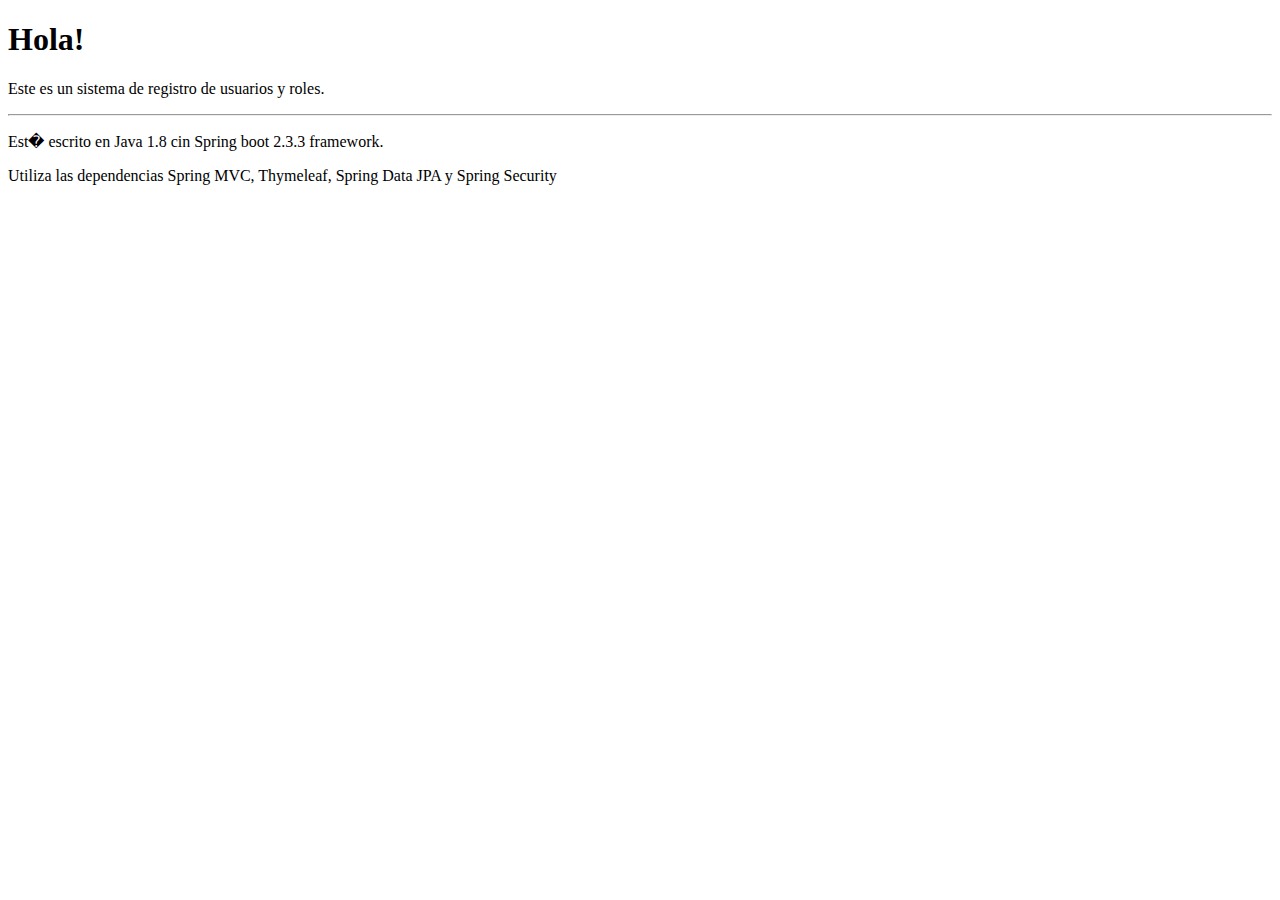
<file: sesioncuatro/src/main/resources/templates/index.html>
<!DOCTYPE html>
<html lang="es">
<head>
	<div th:replace="./fragments/header :: header-css" />
	<title>P�gina principal del sistema</title>
</head>
<body>
	<div class="container-fluid" >
	<div th:replace="./fragments/header :: header" />
	<div class="jumbotron" >
		<h1 class="display-4">Hola!</h1>
		<p class="lead">Este es un sistema de registro de usuarios y roles.</p>
		<hr class="my-4"/>
		<p>Est� escrito en Java 1.8 cin Spring boot 2.3.3 framework.</p>
		<p>Utiliza las dependencias Spring MVC, Thymeleaf, Spring Data JPA y Spring Security</p>
	</div>	
	</div>
	<div th:replace="./fragments/footer :: footer" />
</body>
</html>
</file>
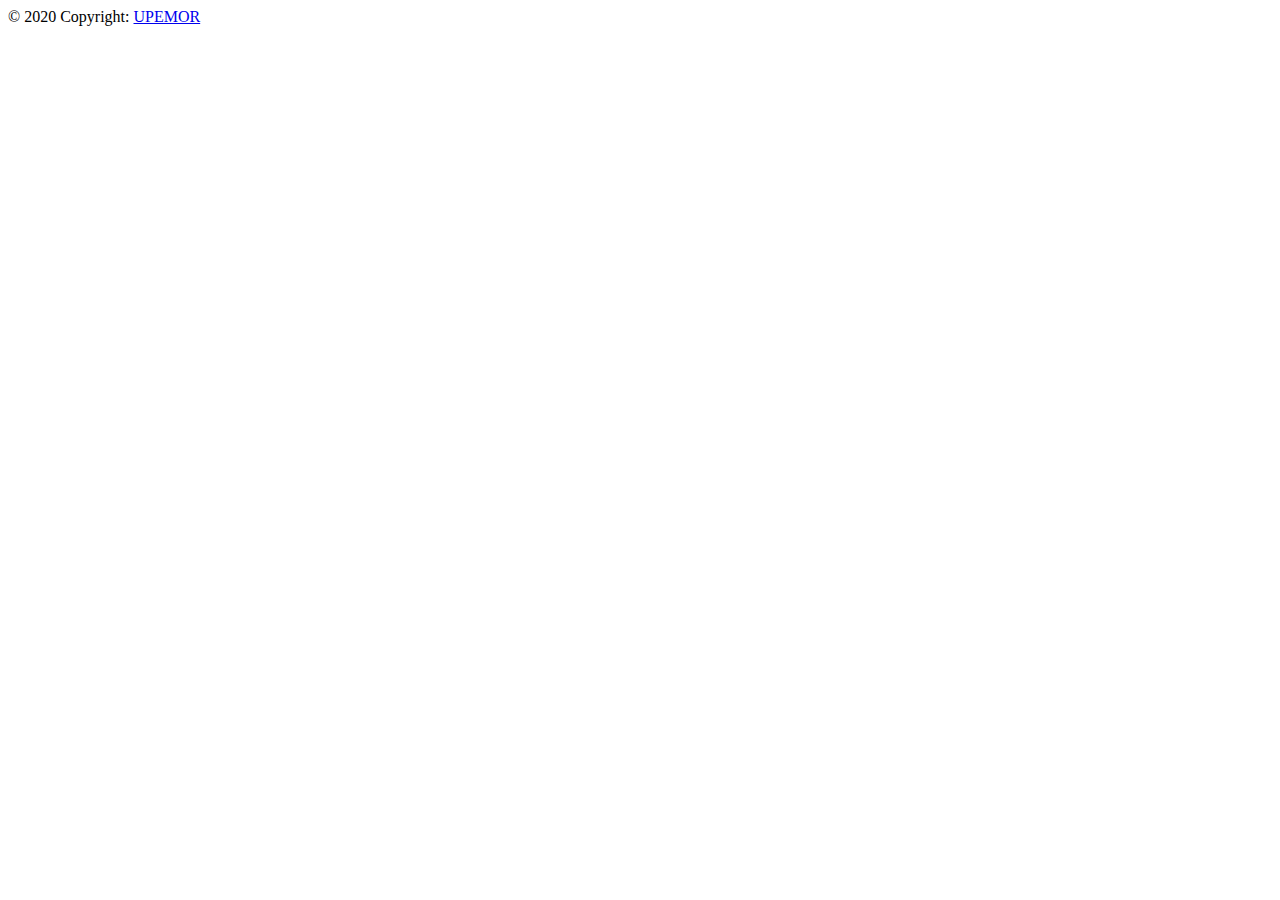
<file: sesioncuatro/src/main/resources/templates/fragments/footer.html>
<html xmlns="http://www.w3.org/1999/xhtml"
	xmlns:th="http://www.thymeleaf.org">
<head>
</head>
<body>
	<div th:fragment="footer">
		<!-- Footer -->
		<footer class="page-footer font-small">

			<!-- Copyright -->
			<div class="footer-copyright text-center py-3">
				© 2020 Copyright: <a href="https://www.upemor.edu.mx/"> UPEMOR</a>
			</div>
			<!-- Copyright -->

		</footer>
		<!-- Footer -->
		<!-- Bootstrap JS  -->
		<script src="https://code.jquery.com/jquery-3.5.1.slim.min.js"
			integrity="sha384-DfXdz2htPH0lsSSs5nCTpuj/zy4C+OGpamoFVy38MVBnE+IbbVYUew+OrCXaRkfj"
			crossorigin="anonymous"></script>
		<script
			src="https://cdn.jsdelivr.net/npm/popper.js@1.16.1/dist/umd/popper.min.js"
			integrity="sha384-9/reFTGAW83EW2RDu2S0VKaIzap3H66lZH81PoYlFhbGU+6BZp6G7niu735Sk7lN"
			crossorigin="anonymous"></script>
		<script
			src="https://stackpath.bootstrapcdn.com/bootstrap/4.5.2/js/bootstrap.min.js"
			integrity="sha384-B4gt1jrGC7Jh4AgTPSdUtOBvfO8shuf57BaghqFfPlYxofvL8/KUEfYiJOMMV+rV"
			crossorigin="anonymous"></script>
	</div>
</body>
</html>
</file>
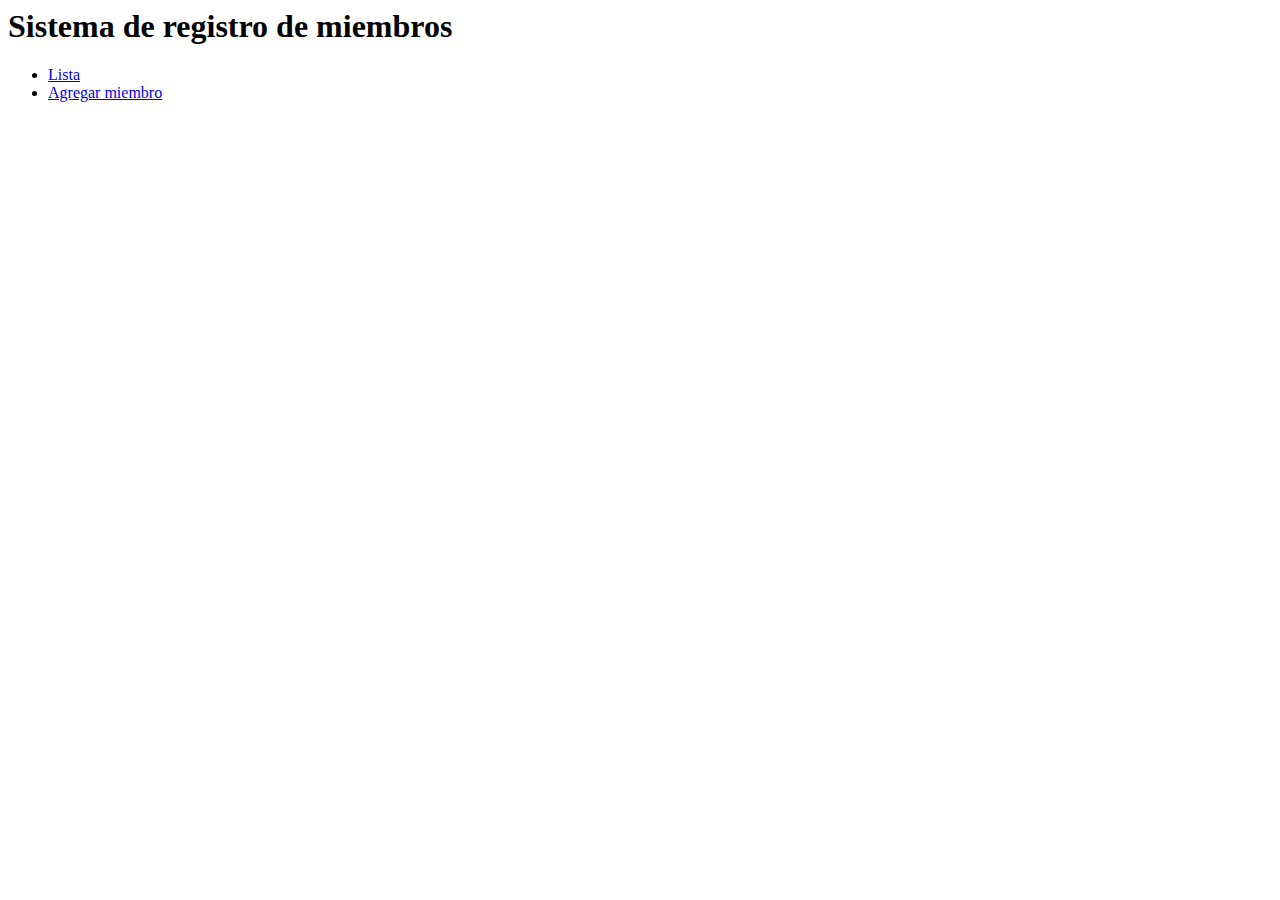
<file: sesioncuatro/src/main/resources/templates/fragments/membersmenu.html>
<html xmlns:th="http://www.thymeleaf.org">
<head>
</head>
<body>
	<div th:fragment="menu">
		<h1 class="text-center">Sistema de registro de miembros</h1>
		<ul class="nav justify-content-center">
			<li class="nav-item">
			    <a class="nav-link btn" href="/members/list">Lista</a>
			</li>
			<li class="nav-item">
				<a class="nav-link btn" href="/members/create">Agregar miembro</a>
			</li>
		</ul>
		</div>
	</div>
</body>
</html>
</file>
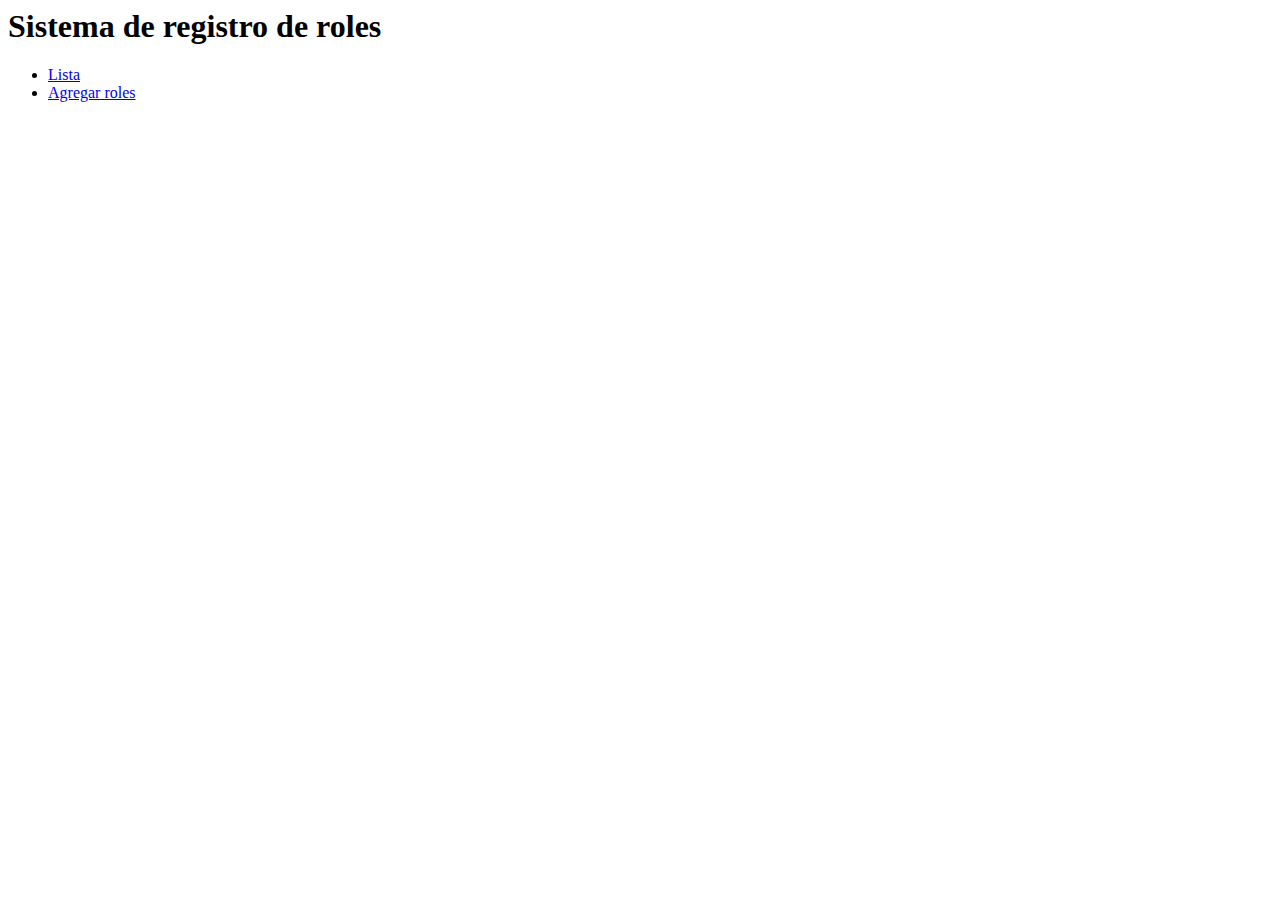
<file: sesioncuatro/src/main/resources/templates/fragments/rolesMenu.html>
<html xmlns:th="http://www.thymeleaf.org">
<head>
</head>
<body>
	<div th:fragment="menu">
		<h1 class="text-center">Sistema de registro de roles</h1>
		<ul class="nav justify-content-center">
			<li class="nav-item">
			    <a class="nav-link btn" href="/roles/list">Lista</a>
			</li>
			<li class="nav-item">
				<a class="nav-link btn" href="/roles/create">Agregar roles</a>
			</li>
		</ul>
		</div>
	</div>
</body>
</html>
</file>
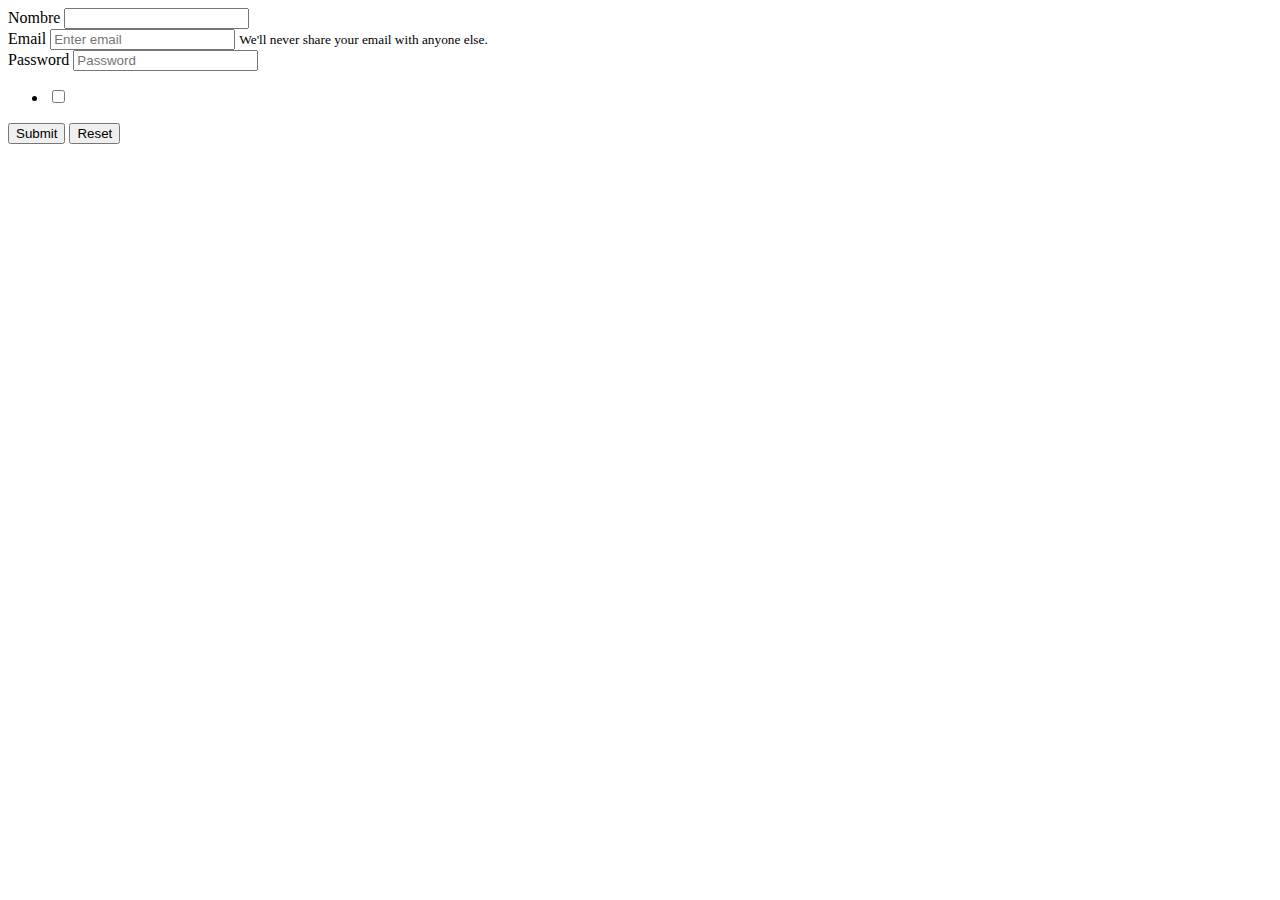
<file: sesioncuatro/src/main/resources/templates/members/create.html>
<!DOCTYPE html>
<html>
<head>
	<div th:replace="./fragments/header :: header-css" />
	<title>Administracion de Miembros</title>
</head>
<body>
	<div class="container-fluid">
	<div th:replace="./fragments/header :: header"/>
	<div th:replace="./fragments/membersmenu :: menu" />
	<form action="#" th:action="@{/members/create}" th:object="${member}" method="post">
		<div class="form-group">
			<label>Nombre</label>
    		<input type="text" class="form-control" th:field="*{name}" />
    	</div>
    	<div class="form-group">
    		<label>Email</label>
        	<input type="email" class="form-control" aria-describedby="emailHelp" placeholder="Enter email" th:field="*{email}" />
        	<small id="emailHelp" class="form-text text-muted">We'll never share your email with anyone else.</small>
        </div>
        <div class="form-group">
        	<label>Password</label>
        	<input type="password" class="form-control" placeholder="Password" th:field="*{password}" /></p>
        </div>
        <div class="form-group">
        	<ul>
		        <li th:each="role : ${roles}">
		            <input type="checkbox" name="roles" th:value="${role.id}"/>
		            <label th:text="${role.name}"></label>
		        </li>
		    </ul>
        </div>
        <input type="submit" class="btn btn-primary" value="Submit" />
        <input type="reset" class="btn btn-secondary" value="Reset" />
    </form>
    </div>
	<div th:replace="./fragments/footer :: footer" />
</body>
</html>
</file>
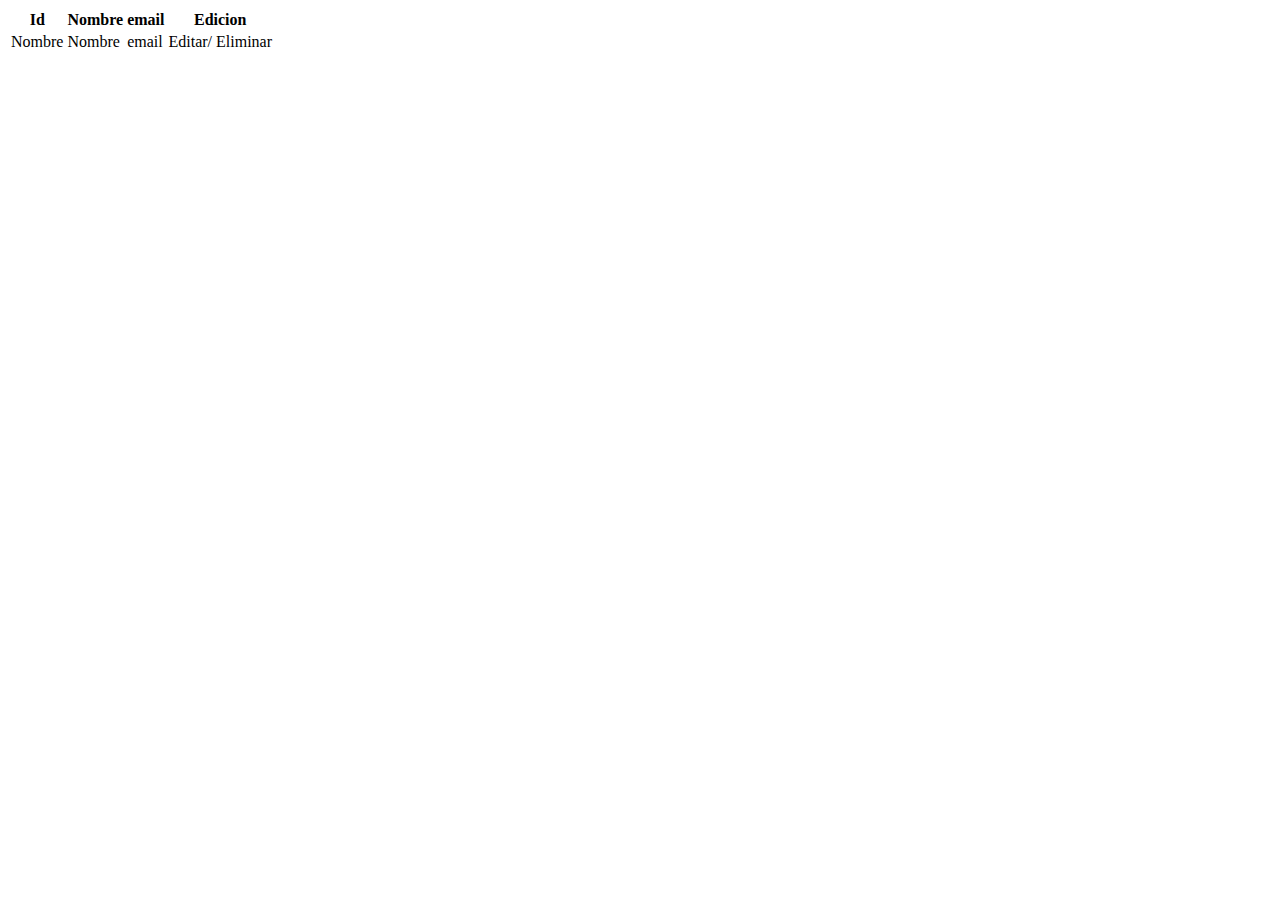
<file: sesioncuatro/src/main/resources/templates/members/list.html>
<!DOCTYPE html>
<html lang="es">
	<head>
		<div th:replace="./fragments/header :: header-css"/>
		<title>Lista de miembros</title>
	</head>
	<body>
		<div class="container-fluid">
		  	<div th:replace="./fragments/header :: header"/>
			<div th:replace="./fragments/membersmenu :: menu" />
				<table class="table">
					<thead class="thead-light">
			            <tr>
			            	<th scope="col">Id</th>
			                <th scope="col">Nombre</th>
			                <th scope="col">email</th>
			                <th scope="col">Edicion</th>
			            </tr>
			        </thead>
		            <tbody>
			            <tr th:each="member : ${members}">
			            	<td th:text="${member.id}">Nombre</td>
			                <td th:text="${member.name}">Nombre</td>
			                <td th:text="${member.email}">email</td>
			                <td>
			                	<a th:href="@{/members/update/{id}(id=${member.id})}">Editar</a>/
			                	<a th:href="@{/members/delete/{id}(id=${member.id})}">Eliminar</a>
			                </td>
			            </tr>
		            </tbody>
		        </table>
		  <div th:replace="./fragments/footer :: footer"/>
		</div>	
	</body>
</html>
</file>
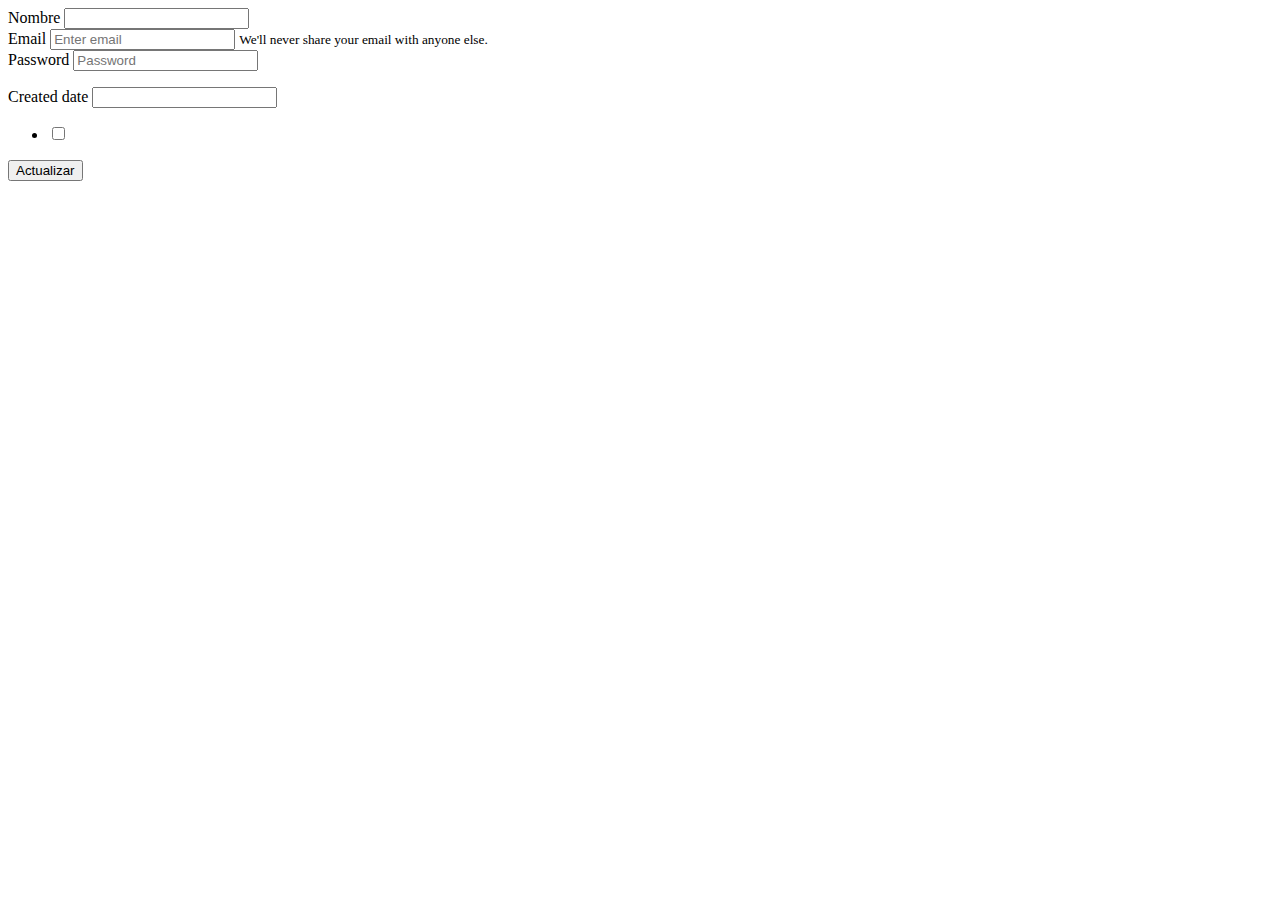
<file: sesioncuatro/src/main/resources/templates/members/update.html>
<!DOCTYPE html>
<html>
<head>
	<div th:replace="./fragments/header :: header-css" />
	<title>Administracion de Miembros</title>
</head>
<body>
	<div class="container-fluid">
	<div th:replace="./fragments/header :: header"/>
	<div th:replace="./fragments/membersmenu :: menu" />
	<form action="#" th:action="@{/members/update/{id}(id=${member.id})}" th:object="${member}" method="post">
		<div class="form-group">
			<label>Nombre</label>
    		<input type="text" class="form-control" th:field="*{name}" />
    	</div>
    	<div class="form-group">
    		<label>Email</label>
        	<input type="email" class="form-control" aria-describedby="emailHelp" placeholder="Enter email" th:field="*{email}" />
        	<small id="emailHelp" class="form-text text-muted">We'll never share your email with anyone else.</small>
        </div>
        <div class="form-group">
        	<label>Password</label>
        	<input type="password" class="form-control" placeholder="Password" th:field="*{password}" /></p>
        </div>
        <div class="form-group">
        	<label>Created date</label>
        	<input type="text" class="form-control" th:field="*{createdDate}" readonly/></p>
        </div>
        <div class="form-group">
        	<ul>
		        <li th:each="role : ${roles}">
		            <input type="checkbox" name="roles" th:value="${role.id}"/>
		            <label th:text="${role.name}"></label>
		        </li>
		    </ul>
        </div>
        <input type="submit" class="btn btn-primary" value="Actualizar" />
    </form>
    </div>
	<div th:replace="./fragments/footer :: footer" />
</body>
</html>
</file>
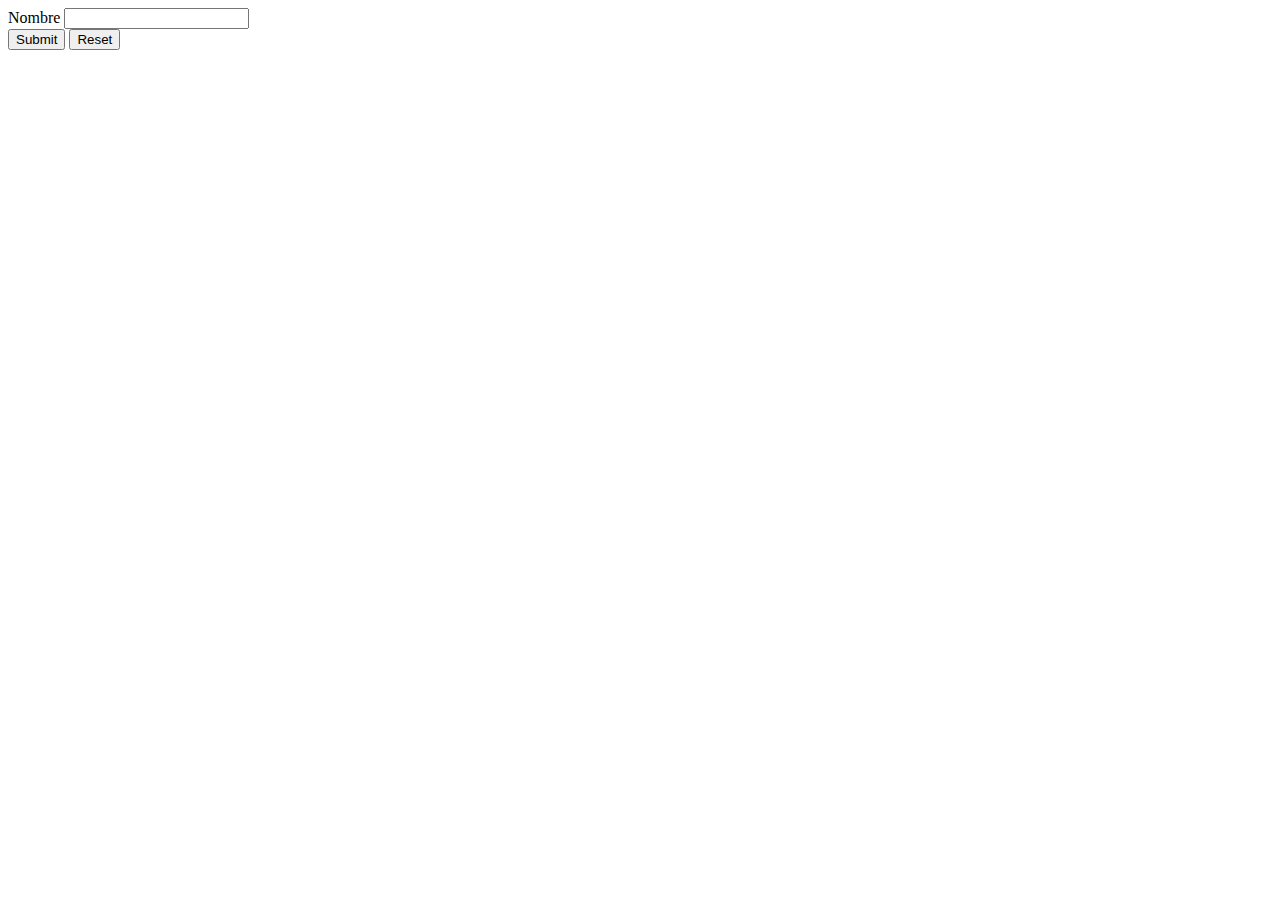
<file: sesioncuatro/src/main/resources/templates/roles/roleCreate.html>
<!DOCTYPE html>
<html>
<head>
	<div th:replace="./fragments/header :: header-css" />
	<title>Administracion de Roles</title>
</head>
<body>
	<div class="container-fluid">
	<div th:replace="./fragments/header :: header"/>
	<div th:replace="../fragments/rolesmenu :: menu" />
	<form action="#" th:action="@{/roles/create}" th:object="${role}" method="post">
		<div class="form-group">
			<label>Nombre</label>
    		<input type="text" class="form-control" th:field="*{name}" />
    	</div>
        <input type="submit" class="btn btn-primary" value="Submit" />
        <input type="reset" class="btn btn-secondary" value="Reset" />
    </form>
    </div>
	<div th:replace="./fragments/footer :: footer" />
</body>
</html>
</file>
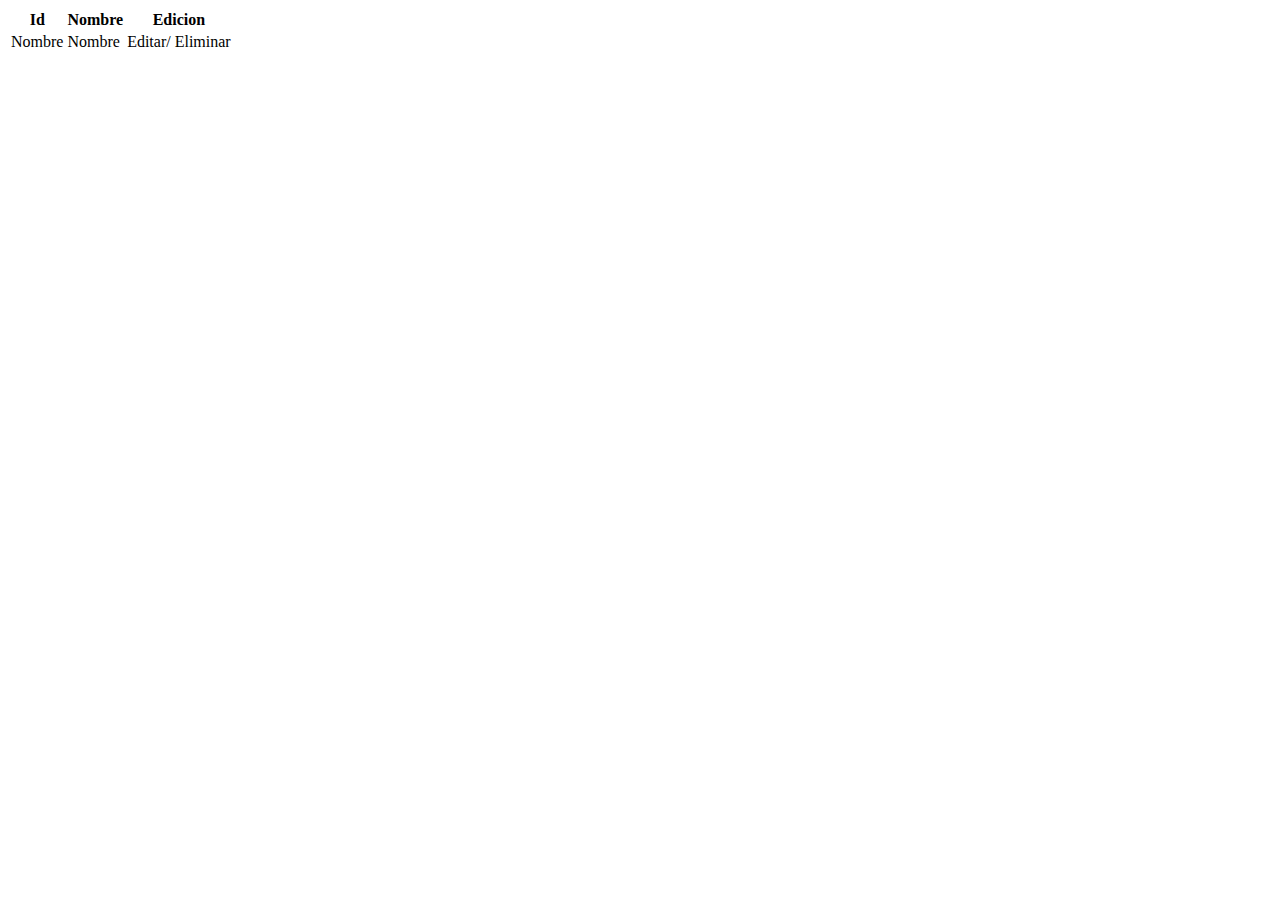
<file: sesioncuatro/src/main/resources/templates/roles/roleList.html>
<!DOCTYPE html>
<html lang="es">
	<head>
		<div th:replace="./fragments/header :: header-css"/>
		<title>Lista de roles</title>
	</head>
	<body>
		<div class="container-fluid">
		  	<div th:replace="./fragments/header :: header"/>
			<div th:replace="./fragments/rolesMenu :: menu" />
				<table class="table">
					<thead class="thead-light">
			            <tr>
			            	<th scope="col">Id</th>
			                <th scope="col">Nombre</th>
			                <th scope="col">Edicion</th>
			            </tr>
			        </thead>
		            <tbody>
			            <tr th:each="role : ${roles}">
			            	<td th:text="${role.id}">Nombre</td>
			                <td th:text="${role.name}">Nombre</td>
			                <td>
			                	<a th:href="@{/roles/update/{id}(id=${role.id})}">Editar</a>/
			                	<a th:href="@{/roles/delete/{id}(id=${role.id})}">Eliminar</a>
			                </td>
			            </tr>
		            </tbody>
		        </table>
		  <div th:replace="./fragments/footer :: footer"/>
		</div>	
	</body>
</html>
</file>
